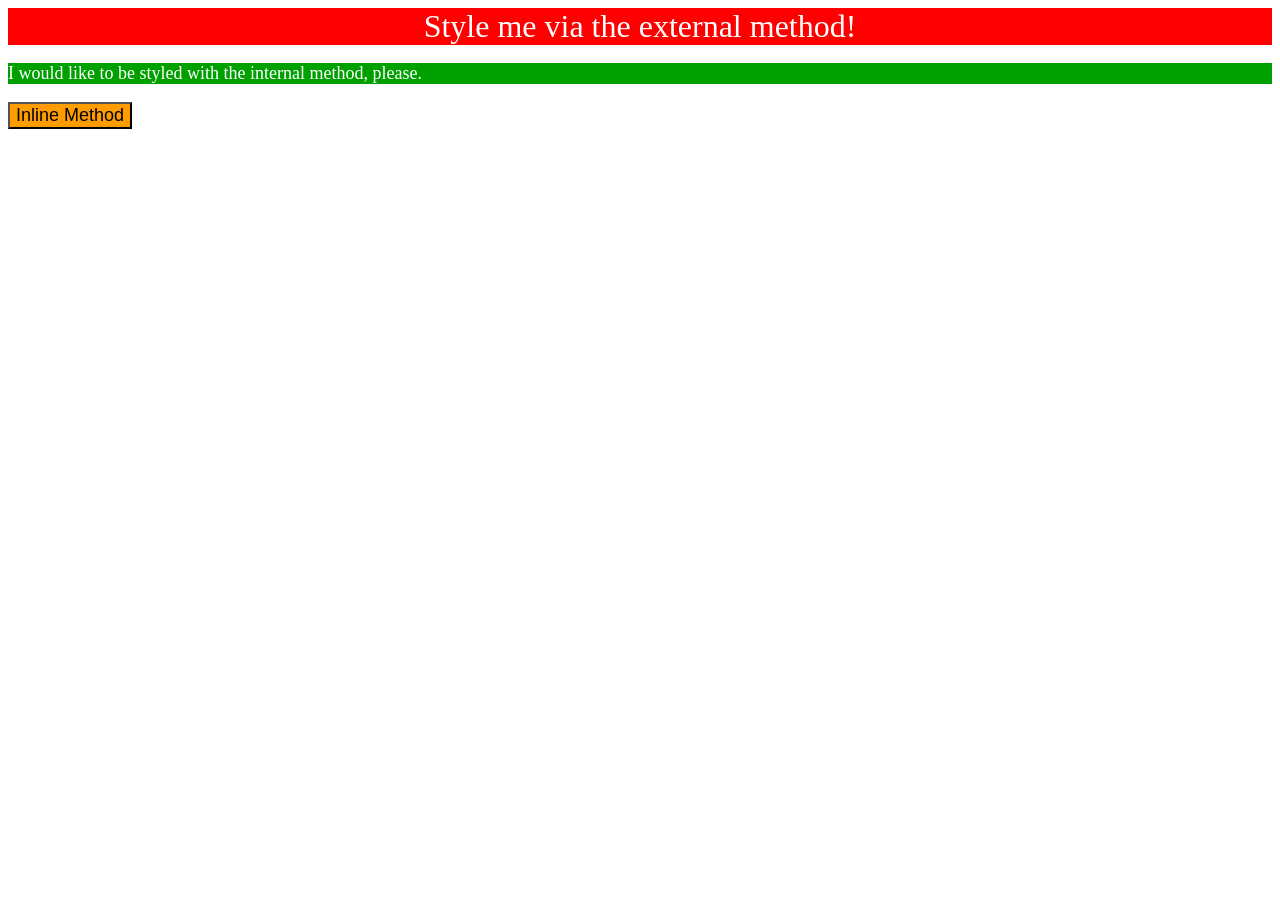
<file: foundations/intro-to-css/01-css-methods/index.html>
<!DOCTYPE html>
<html lang="en">
  <head>
    <meta charset="UTF-8">
    <meta http-equiv="X-UA-Compatible" content="IE=edge">
    <meta name="viewport" content="width=device-width, initial-scale=1.0">
    <link rel="stylesheet" href="styles.css">
    <title>Methods for Adding CSS</title>
    <style>
      p {
        background-color: rgb(0, 160, 0);
        color: rgb(255,255,255);
        font-size: 18px;
      }
    </style>
  </head>
  <body>
    <div>Style me via the external method!</div>
    <p>I would like to be styled with the internal method, please.</p>
    <button style="background-color: rgb(255, 157, 0); font-size: 18px;">Inline Method</button>
  </body>
</html>
</file>
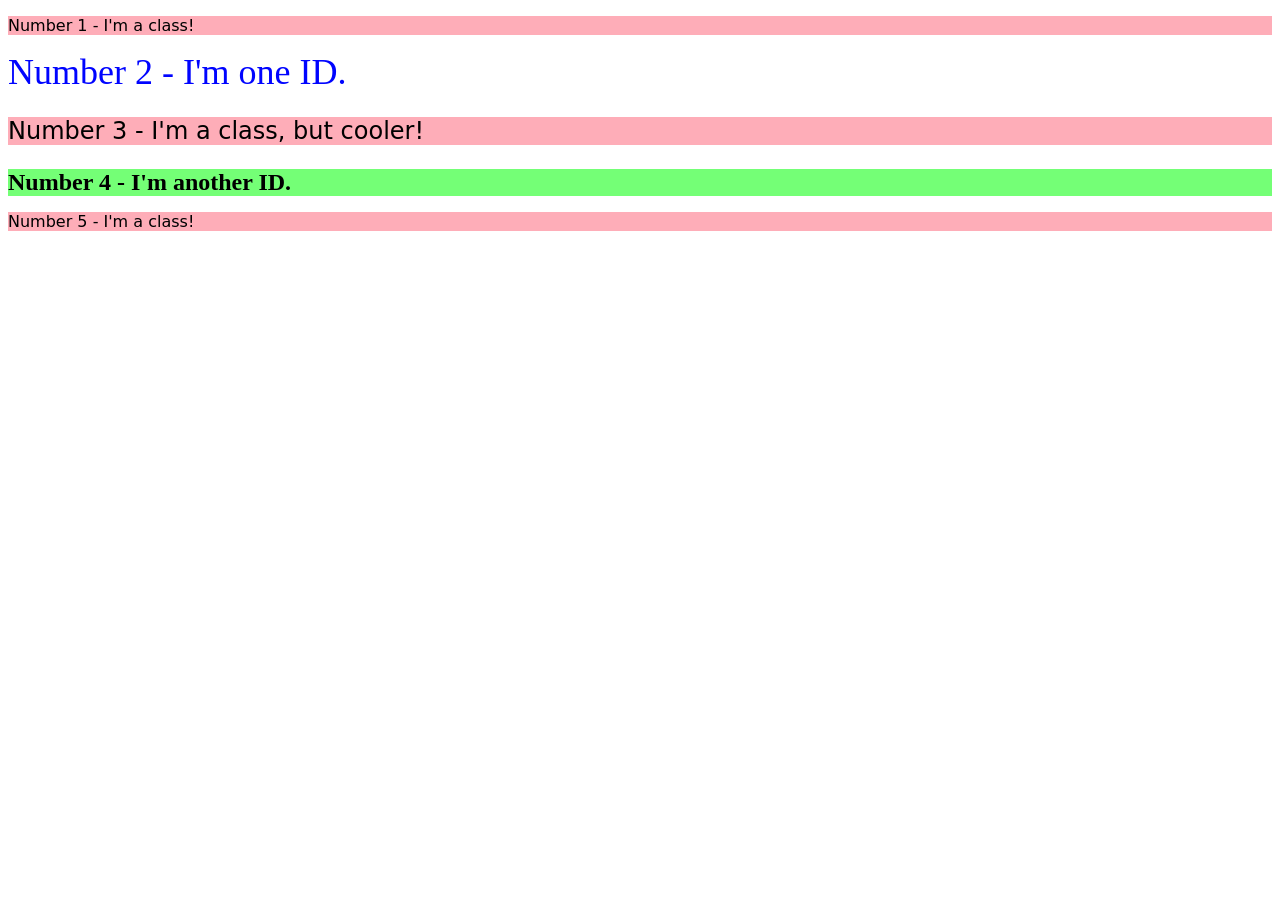
<file: foundations/intro-to-css/02-class-id-selectors/index.html>
<!DOCTYPE html>
<html lang="en">
  <head>
    <meta charset="UTF-8">
    <meta http-equiv="X-UA-Compatible" content="IE=edge">
    <meta name="viewport" content="width=device-width, initial-scale=1.0">
    <title>Class and ID Selectors</title>
    <link rel="stylesheet" href="style.css">
  </head>
  <body>
    <p class="odd">Number 1 - I'm a class!</p>
    <div id="first">Number 2 - I'm one ID.</div>
    <p class="odd bigger">Number 3 - I'm a class, but cooler!</p>
    <div id="second">Number 4 - I'm another ID.</div>
    <p class="odd">Number 5 - I'm a class!</p>
  </body>
</html>
</file>
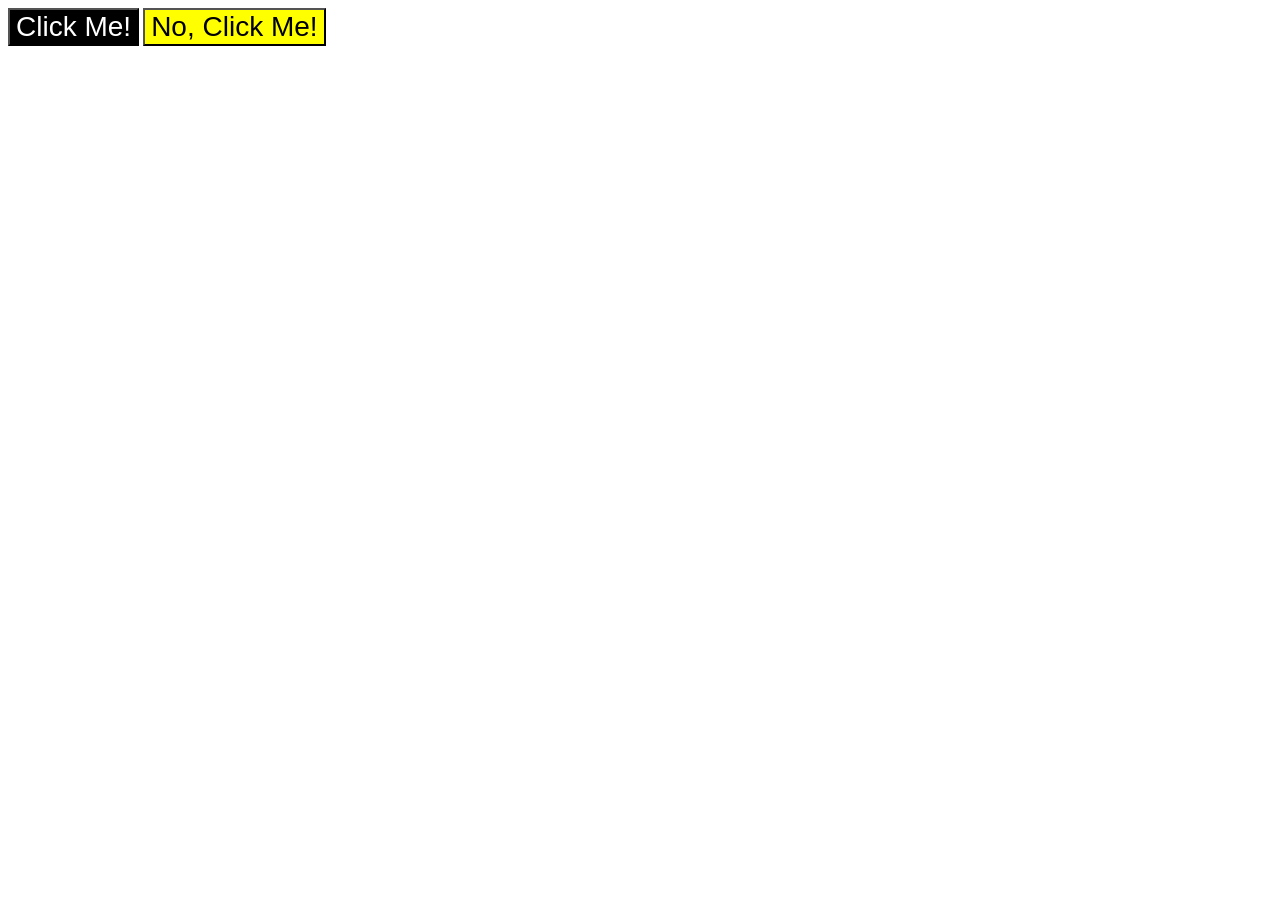
<file: foundations/intro-to-css/03-grouping-selectors/index.html>
<!DOCTYPE html>
<html lang="en">
  <head>
    <meta charset="UTF-8">
    <meta http-equiv="X-UA-Compatible" content="IE=edge">
    <meta name="viewport" content="width=device-width, initial-scale=1.0">
    <title>Grouping Selectors</title>
    <link rel="stylesheet" href="style.css">
  </head>
  <body>
    <button class="butt clickme">Click Me!</button>
    <button class="butt noclickme">No, Click Me!</button>
  </body>
</html>
</file>
<file: foundations/intro-to-css/01-css-methods/styles.css>
div {
    background-color: rgb(255, 0, 0);
    color: white;
    text-align: center;
    font-size: 32px;
}
</file>
<file: foundations/intro-to-css/02-class-id-selectors/style.css>
.odd {
    background-color: rgb(254, 173, 184);
    font-family: Verdana, 'DejaVu Sans', sans-serif;
}

.bigger {
    font-size: 24px;
}

#first {
    color: rgb(0, 4, 255);
    font-size: 36px;
}

#second {
    background-color: rgb(116, 255, 118);
    font-size: 24px;
    font-weight: bold;
}
</file>
<file: foundations/intro-to-css/03-grouping-selectors/style.css>
.butt {
    font-size: 28px;
    font-family: Helvetica, 'Times New Roman', sans-serif;
}

.clickme{
    background-color: black;
    color : white;
}

.noclickme{
    background-color: yellow;
}
</file>
